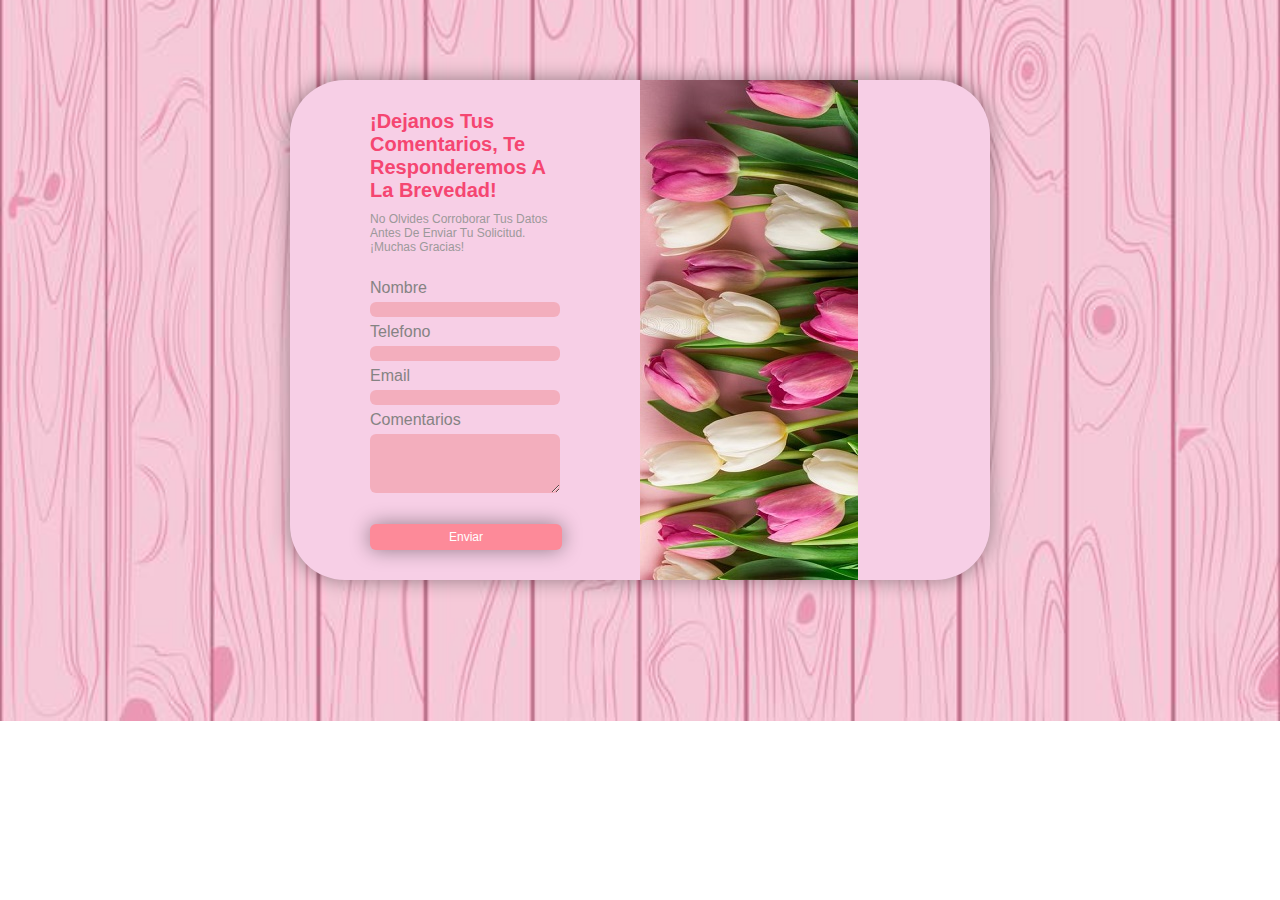
<file: Contacto/index.html>
<!DOCTYPE html>
<html lang="en">

<head>
    <meta charset="UTF-8">
    <meta http-equiv="X-UA-Compatible" content="IE=edge">
    <meta name="viewport" content="width=device-width, initial-scale=1.0">
    <title>Contacto</title>
    <link rel="stylesheet" href="Style.css">
</head>

<body>


    <div class="container">
        <form class="form">
            <h2>¡Dejanos tus comentarios, te responderemos a la brevedad!</h2>

            <p>No olvides corroborar tus datos antes de enviar tu solicitud. ¡Muchas gracias!
            </p>

            <label for="nombre">Nombre</label>
            <input type="text" id="nombre" class="box">

            <label for="telefono">Telefono</label>
            <input type="phone number" id="telefono" class="box">
            
            <label for="correo">Email</label>
            
            <input type="email" id="correo" class="box">

            <label for="mensaje">Comentarios</label>
            <textarea class="box" name="mensaje" id="" cols="30" rows="10"></textarea>

            <input type="submit" value="Enviar" class="submit">

        </form>
        <img src="imgcontacto/tulipanes.jpg" alt="">

        </div>
    
    </div>
</body>

</html>
</file>
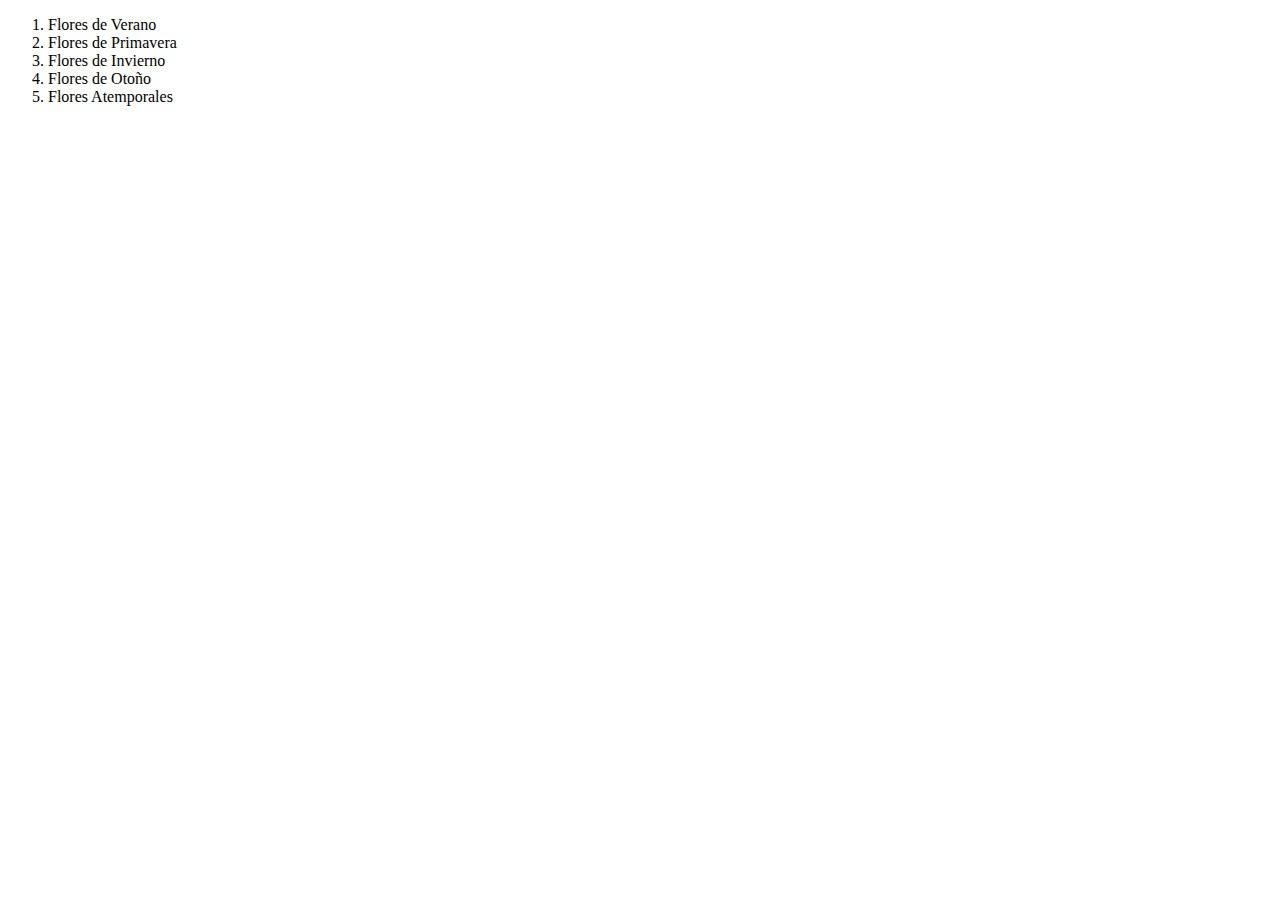
<file: Productos/index.html>
<!DOCTYPE html>
<html lang="en">
<head>
    <meta charset="UTF-8">
    <meta http-equiv="X-UA-Compatible" content="IE=edge">
    <meta name="viewport" content="width=device-width, initial-scale=1.0">
    <title>Productos</title>
</head>
<body>

    <ol>
        <li>Flores de Verano</li>
        <li>Flores de Primavera</li>
        <li>Flores de Invierno</li>
        <li>Flores de Otoño</li>
        <li>Flores Atemporales</Li>
        
    </ol>
    
</body>
</html>
</file>
<file: Contacto/Style.css>
:root {
    color: #e08dc1;
}


* {
margin: 0; padding: 0;
box-sizing: border-box;
font-family: sans-serif;
outline: none; border: none;
text-decoration: none;
text-transform: capitalize;
transition: .2s linear;
}



html {
    font-size: 62.5%;
    scroll-behavior: smooth;
    scroll-padding-top: 6rem;
    overflow-x: hidden;
}

section{
    padding: 2rem 9%;
}

.btn {
    display: inline-block;
    margin-top: 1rem;
    border-radius: 5rem;
    background: #333;
    color:#fff;
    padding: .9rem 3.5rem;
    cursor: pointer;
    font-size: 1.7rem;
}
.btn:hover{
    background-color: #fc95c6;
}
header {
    position: fixed;
    top: 0; left: 0; right: 0;
    background: #ffacd9c0;
    padding: 2rem 9%;
    display: flex;
    align-items: center;
    justify-content: space-between;
    z-index: 1000;
    box-shadow: 1 .5rem 1 rem rgba(0, 0, 0, .1);
}

header .logo {
    font-size: 3rem;
    color: #333;
    font-weight: bolder;
}

header .logo span{
    color:var(#e08fc1);
}

header .navbar a {
    font-size: 2rem;
    padding: 0 1.5rem;
    color: #666;
}

header .navbar a:hover {
    color: rgb(231, 176, 203); 
}

header .icons a {
    font-size: 1.5rem;
    color: #333;
    margin-left: 1.5rem;
}

header .icons a:hover {
    color:var(#e9c4d6);
}
header #toggler{
    display: none;
}

.home {
    display: flex;
    align-items: center;
    min-height: 100vh;
    background: url(img/ramotuli.avif) no-repeat;
    background-size: cover;
    background-position: center;
}
.home .content {
    max-width: 50rem;
}
.home .content h3 {
    font-size: 10rem;
    font-family: 'Franklin Gothic Medium', 'Arial Narrow', Arial, sans-serif;
    color: #706e6fc5;
    margin-bottom: 25px;
}

.home .content span {
font-size: 3rem;
color: #ffffff;
padding: 3rem 0;
line-height: 1;
margin-bottom: 30px;
}

.home .content p {
    font-size: 2rem;
    color: rgb(57, 58, 58);
    padding: 1.5rem 0;
    line-height: 1;
    font-family: sans-serif;
    margin-bottom: 30px;

}

* {

    margin: 0;
    padding: 0;
    box-sizing: border-box;
    font-family: sans-serif;
}

body{
    background: url(imgcontacto/mrosa.jpg) no-repeat;
    background-size: cover;
    background-position: center;
}
.container{
    display: flex;
    background-color: rgb(247, 207, 230);
    height: 500px;
    width: 700px;
    box-shadow: 0 0 20px rgba(0, 0, 0, 0.4);
    margin: auto;
    margin-top: 80px;
    border-radius: 55px;
}
.form{
    padding: 30px 80px;
    width: 50%;
    display: flex;
    flex-direction: column;
}
.form h2 {
    font-size: 20px;
    color: #f54671;
    font-weight: 900;
    margin-bottom: 10px;
    font-family: sans-serif;
}
.form p {
    font-size: 12px;
    color: rgb(156, 153, 154);
    margin-bottom: 25px;
    font-family: sans-serif;
    
}
label{
    font-size: 16px;
    color: #858383;
    margin-bottom: 5px;
    font-family: sans-serif;
}
.box {
    border: 0;
    background-color: #f3aebd;
    border-radius: 6px;
    margin-bottom: 6px;
    outline: none;
}

.submit {
    background-color: rgb(253, 138, 153);
    color: rgb(255, 255, 255);
    border: 0;
    font-size: 12px;
    border-radius: 6px;
    width: 192px;
    margin-top: 25px;
    box-shadow: 0 0 20px rgba(0, 0, 0, 0.4);
    padding: 6px;
    font-family: sans-serif;
}
.submit:hover {
    background-color: #f3aebd;
}
</file>
